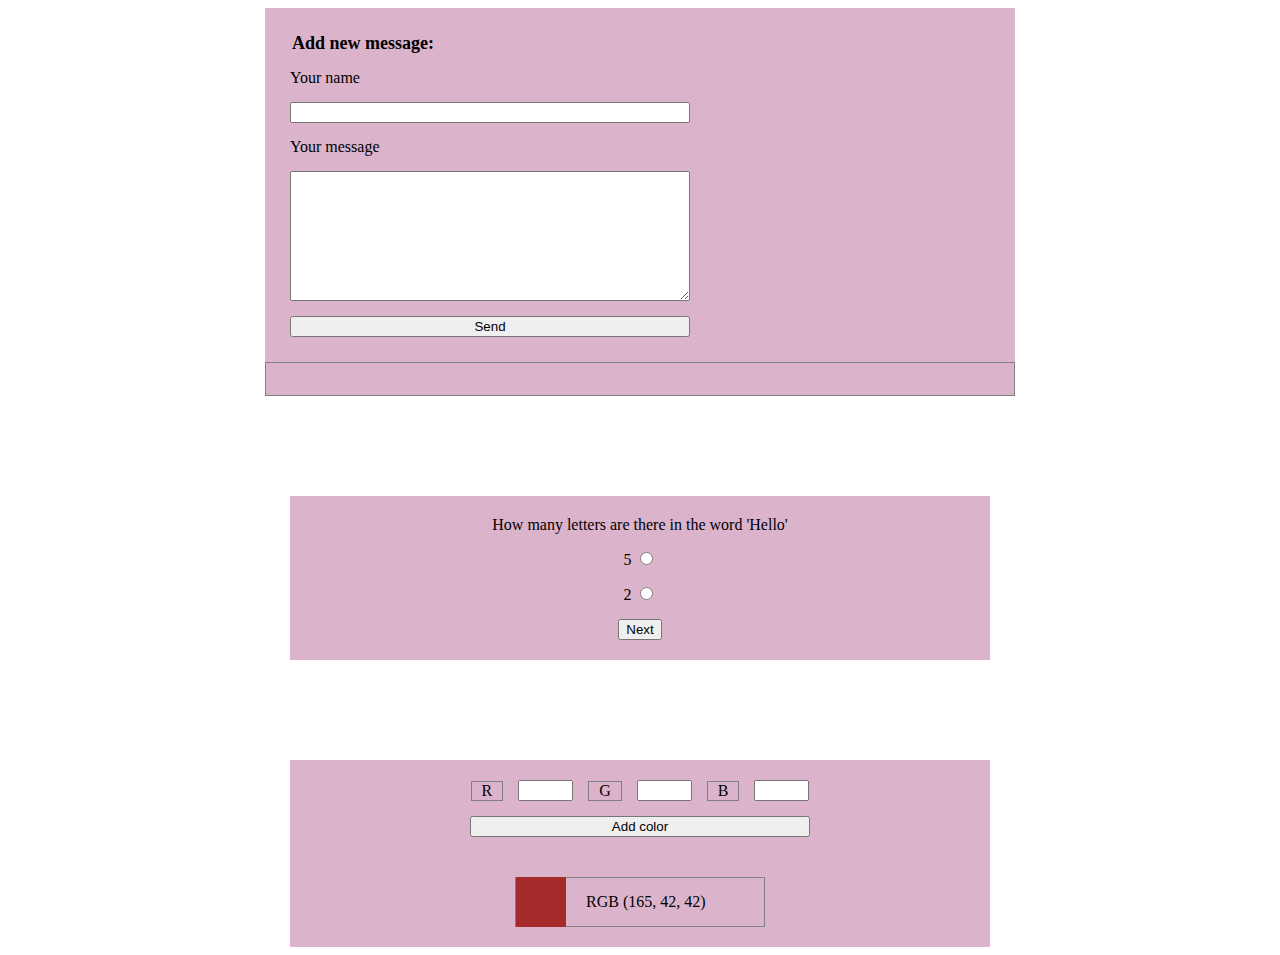
<file: js_homework_6/index.html>
<!DOCTYPE html>
<html lang="en">
  <head>
    <meta charset="UTF-8" />
    <meta name="viewport" content="width=device-width, initial-scale=1.0" />
    <link rel="stylesheet" href="css/style.css" />
    <title>Document</title>
  </head>
  <body>
    <div class="block-message">
      <div class="for-message"></div>
      <div class="for-form"></div>
    </div>

    <div class="test-wrapper">
      <form class="test"></form>
      <button class="next-button">Next</button>
      <button class="finish-button">Finish</button>
    </div>

    <div class="colors">
      <form action="#" class="form-add-color"></form>
      <div class="color-wrapper">
        <div class="color">
          <div class="bg"></div>
          <p class="text">RGB (165, 42, 42)</p>
        </div>
      </div>
    </div>
    <script src="js/zadanie_1.js"></script>
    <script src="js/zadanie_2.js"></script>
    <script src="js/zadanie_3.js"></script>
  </body>
</html>
</file>
<file: js_homework_6/css/style.css>
* {
  box-sizing: border-box;
}

.form-input,
.form-button {
  width: 400px;
}

.form {
  display: flex;
  flex-direction: column;
  gap: 15px;
}

.textarea-input {
  width: 400px;
  height: 130px;
}

.form-title {
  font-weight: 900;
  font-size: 18px;
}

.block-message {
  width: 750px;
  margin: auto;
  background-color: rgb(219, 180, 204);
}

.header-wrapper {
  display: flex;
  align-items: center;
  justify-content: space-between;
  padding: 0 25px;
  border: 1px solid grey;
}

.message {
  margin-top: 0;
  padding: 25px;
  border: 1px solid grey;
  border-top: none;
}

.user {
  font-weight: 900;
}

.form {
  padding: 25px;
}

.test-wrapper {
  margin: auto;
  margin-top: 100px;
  padding: 20px;
  width: 700px;
  display: flex;
  flex-direction: column-reverse;
  align-items: center;
  justify-content: space-around;
  background-color: rgb(219, 180, 204);
}
.test {
  margin-bottom: 15px;
  display: flex;
  flex-direction: column;
  align-items: center;
  gap: 15px;
}

.colors {
  margin: auto;
  margin-top: 100px;
  padding: 20px;
  width: 700px;
  background-color: rgb(219, 180, 204);
}

.color {
  display: flex;
  align-items: center;
  gap: 20px;
  width: 250px;
  height: 50px;
  border: 1px solid grey;
}

.bg {
  width: 50px;
  height: inherit;
  background-color: rgb(165, 42, 42);
}

.form-add-color {
  margin: auto;
  margin-bottom: 40px;
  width: 340px;
  display: flex;
  align-items: center;
  justify-content: center;
  gap: 15px;
  flex-wrap: wrap;
}

.input-r,
.input-g,
.input-b {
  width: 55px;
}

.add-color {
  width: 100%;
  cursor: pointer;
}

.label-r,
.label-g,
.label-b {
  padding: 0 10px;
  border: 1px solid grey;
}

.color-wrapper {
  display: flex;
   align-items: center;
   justify-content: space-around;
   flex-wrap: wrap;
}
</file>
